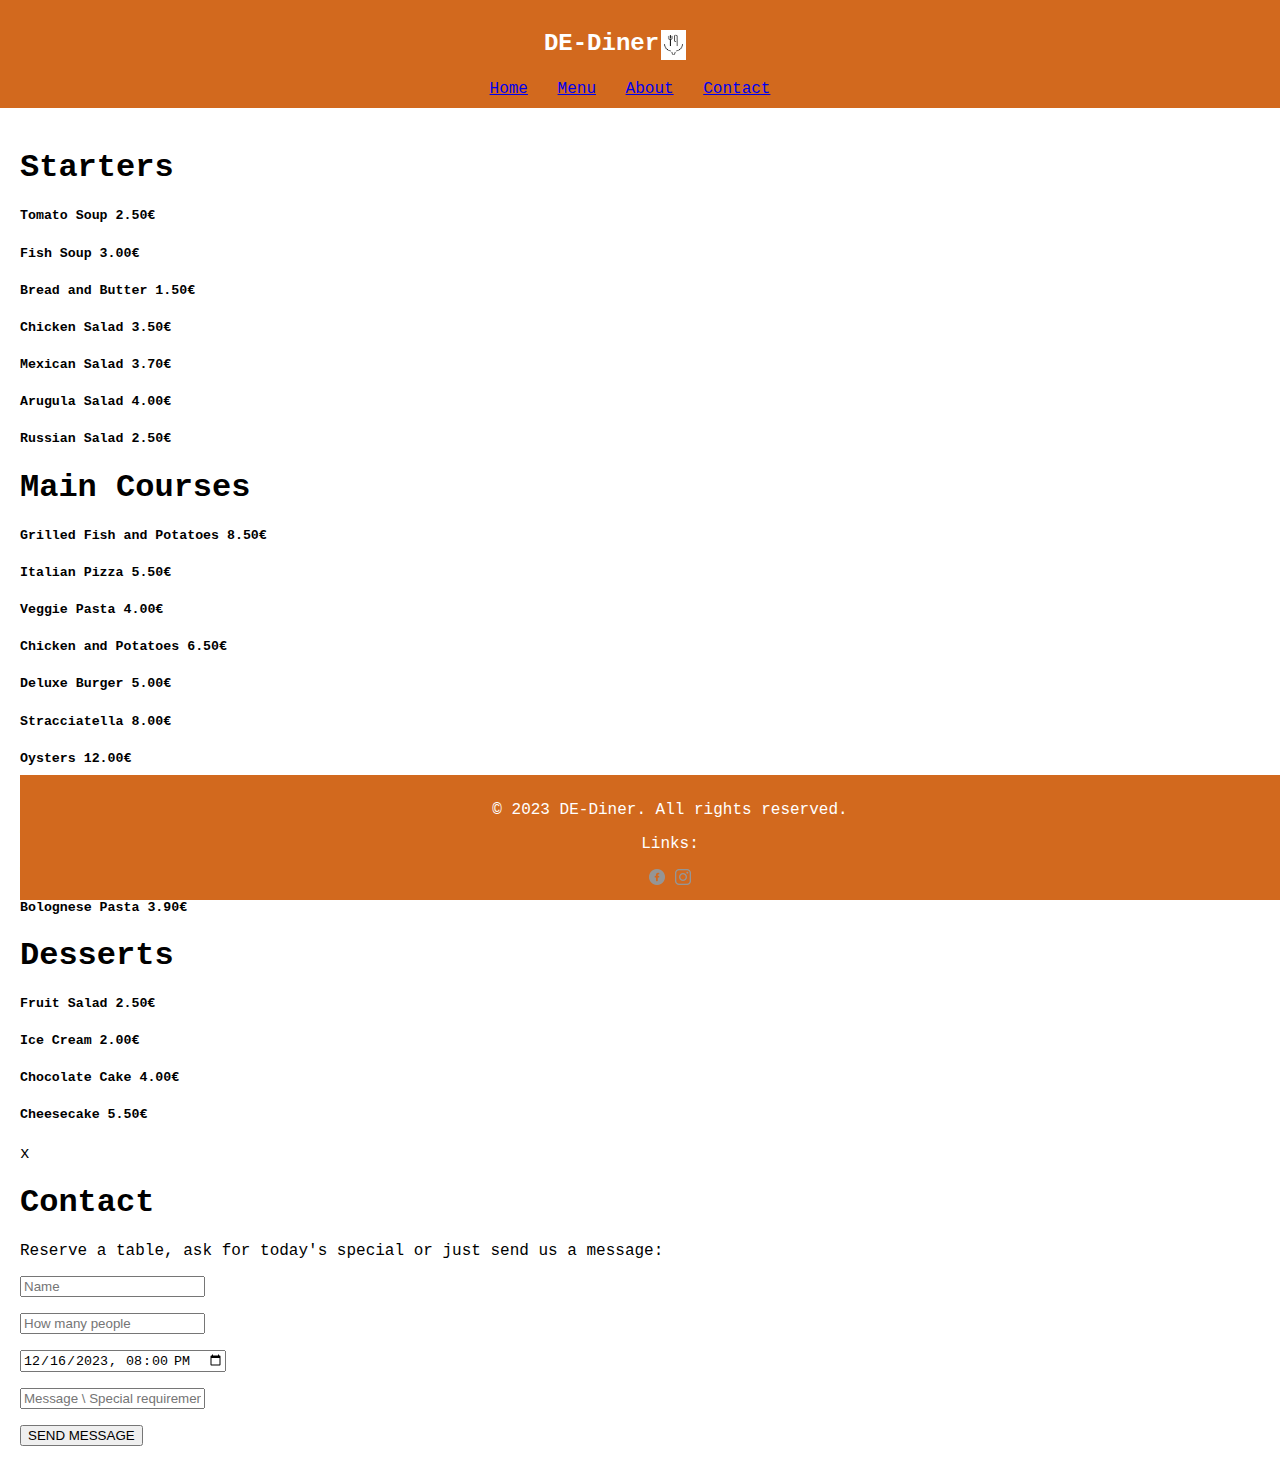
<file: Index.html>
<!DOCTYPE html>
<html lang="en">
<head>
    <meta charset="UTF-8">
    <meta name="viewport" content="width=device-width, initial-scale=1.0">
    <title>DE-diner</title>
    <link rel="stylesheet" href="Index.css">
</head>
<body>
    <header>
        <h2>DE-Diner <img class="logo" src="logo.png" alt="logo"></h2>
        <nav>
            <ul>
                <li><a href="Index.html">Home</a></li>
                <li><a href="Menu.html">Menu</a></li>
                <li><a href="About.html">About</a></li>
                <li><a href="Contact.html">Contact</a></li>
            </ul>
        </nav>
    </header>
    <main>
        <!-- Menu Modal -->
        <section id="menu">
            <div id="menu" class="modal">
                <div class="animate-zoom">
                    <div class="c-container b-black c-display-container">
                        <span onclick="menuButton()" class="b-button c-display-topright large"> </span>
                        <h1>Starters</h1>
                    </div>
                    <div class="c-container">
                        <h5>Tomato Soup <b>2.50€</b> </h5>
                        <h5>Fish Soup <b>3.00€</b> </h5>
                        <h5>Bread and Butter <b>1.50€</b></h5>
                        <h5>Chicken Salad <b>3.50€</b></h5>
                        <h5>Mexican Salad <b>3.70€</b></h5>
                        <h5>Arugula Salad <b>4.00€</b></h5>
                        <h5>Russian Salad <b>2.50€</b></h5>
                    </div>
                    <div class="c-container-black">
                        <h1>Main Courses</h1>
                    </div>
                    <div class="c-container">
                        <h5>Grilled Fish and Potatoes <b>8.50€</b></h5>
                        <h5>Italian Pizza <b>5.50€</b></h5>
                        <h5>Veggie Pasta <b>4.00€</b></h5>
                        <h5>Chicken and Potatoes <b>6.50€</b></h5>
                        <h5>Deluxe Burger <b>5.00€</b></h5>
                        <h5>Stracciatella <b>8.00€</b></h5>
                        <h5>Oysters <b>12.00€</b></h5>
                        <h5>Beef Tartare <b>10.00€</b></h5>
                        <h5>Chicken liver mousse <b>7.00€</b></h5>
                        <h5>Celery Root Risotto <b>6.00€</b></h5>
                        <h5>Bolognese Pasta <b>3.90€</b></h5>
                    </div>
                    <div class="c-container-black">
                        <h1>Desserts</h1>
                    </div>
                    <div class="c-container">
                        <h5>Fruit Salad <b>2.50€</b></h5>
                        <h5>Ice Cream <b>2.00€</b></h5>
                        <h5>Chocolate Cake <b>4.00€</b></h5>
                        <h5>Cheesecake <b>5.50€</b></h5>
                    </div>
                </div>
            </div>
        </section>
        <!-- Contact Modal -->
        <div id="contact" class="m-modal">
            <div class="m-modal-content animate-zoom">
                <div class="c-container b-black">
                    <span onclick="contactButton()" class="b-button c-display-topright l-large">x</span>
                    <h1>Contact</h1>
                </div>
                <div class="c-container">
                    <p>Reserve a table, ask for today's special or just send us a message:</p>
                    <form action="/action_page.php" target="_blank">
                        <p><input class="i-input p-padding-16 b-border" type="text" placeholder="Name" required name="Name"></p>
                        <p><input class="i-input p-padding-16 b-border" type="number" placeholder="How many people" required name="People"></p>
                        <p><input class="i-input p-padding-16 b-border" type="datetime-local" placeholder="Date and Time" required name="date" value="2023-12-16T20:00"></p>
                        <p><input class="i-input p-padding-16 b-border" type="text" placeholder="Message \ Special requirements" required name="Message"></p>
                        <p><button class="b-button" type="submit">SEND MESSAGE</button></p>
                    </form>
                </div>
            </div>
        </div>       
         <!-- About/Contact -->
        <footer>
            <p>&copy; 2023 DE-Diner. All rights reserved. </p>
            <p>Links:</p>
            <a href="facebook.com"><img src="facebook.png" alt="f"></a>
            <a href="instagram.com"><img src="instagram.png" alt="i"></a>
        </footer>
    </main>
    <script src="Index.js"></script>
</body>
</html>
</file>
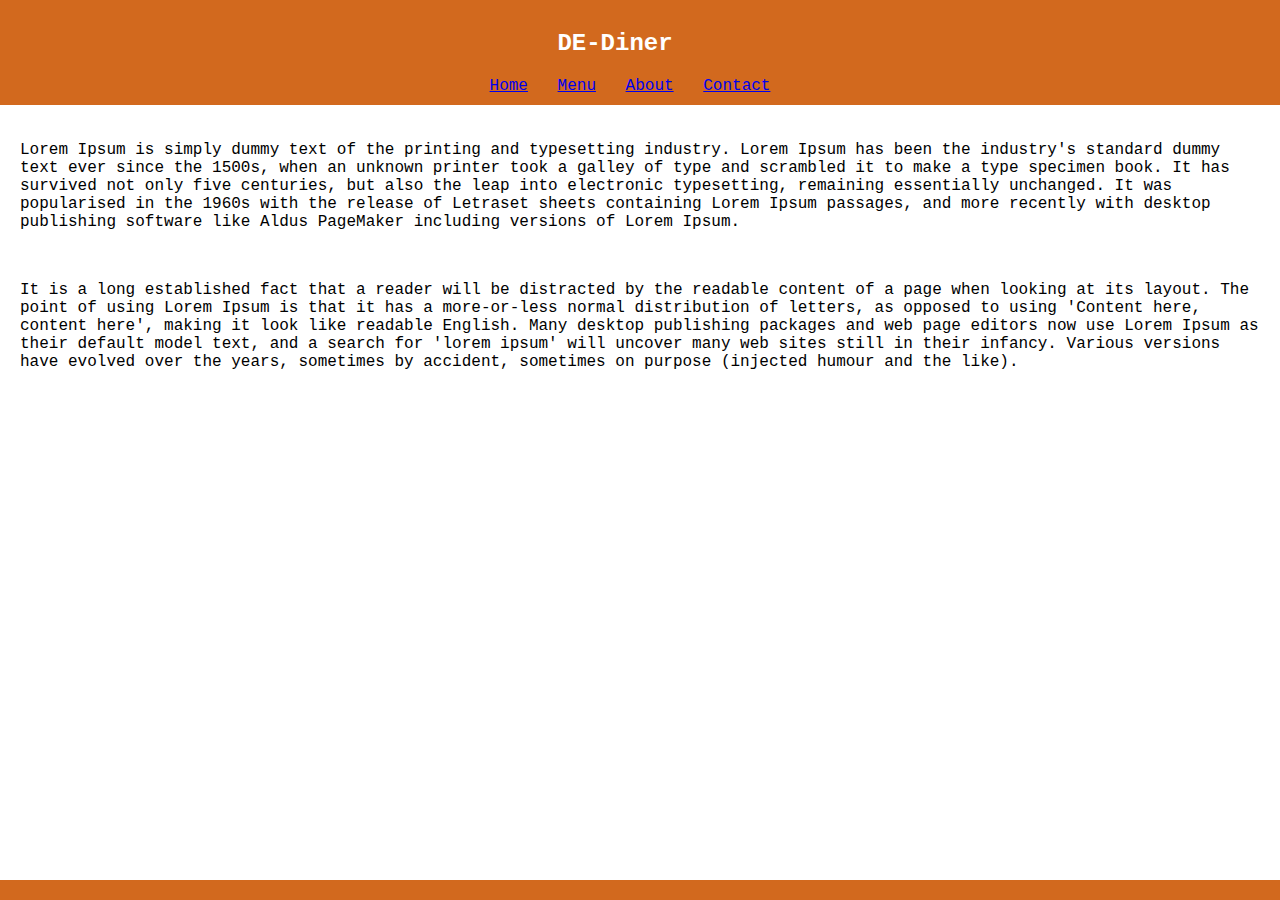
<file: About.html>
<!DOCTYPE html>
<html lang="en">
<head>
    <meta charset="UTF-8">
    <meta name="viewport" content="width=device-width, initial-scale=1.0">
    <title>About us</title>
    <link rel="stylesheet" href="Index.css">
</head>
<body>
    <header>
        <h2>DE-Diner</h2>
        <nav>
            <ul>
                <li><a href="Index.html">Home</a></li>
                <li><a href="Menu.html">Menu</a></li>
                <li><a href="About.html">About</a></li>
                <li><a href="Contact.html">Contact</a></li>
            </ul>
        </nav>
    </header>
    <main>
        <p>Lorem Ipsum is simply dummy text of the printing and typesetting industry.
            Lorem Ipsum has been the industry's standard dummy text ever since the 1500s,
            when an unknown printer took a galley of type and scrambled it to make a type specimen book.
            It has survived not only five centuries, but also the leap into electronic typesetting,
            remaining essentially unchanged. 
            It was popularised in the 1960s with the release of Letraset sheets containing Lorem Ipsum passages,
             and more recently with desktop publishing software like Aldus PageMaker including versions of Lorem Ipsum.</p>
        <br>
        <p>It is a long established fact that a reader will be distracted by the readable content of a page when looking at its layout.
            The point of using Lorem Ipsum is that it has a more-or-less normal distribution of letters,
            as opposed to using 'Content here, content here', making it look like readable English. 
            Many desktop publishing packages and web page editors now use Lorem Ipsum as their default model text, 
            and a search for 'lorem ipsum' will uncover many web sites still in their infancy. 
            Various versions have evolved over the years, sometimes by accident, sometimes on purpose (injected humour and the like).</p>
    </main>
    <footer></footer>
</body>
</html>
</file>
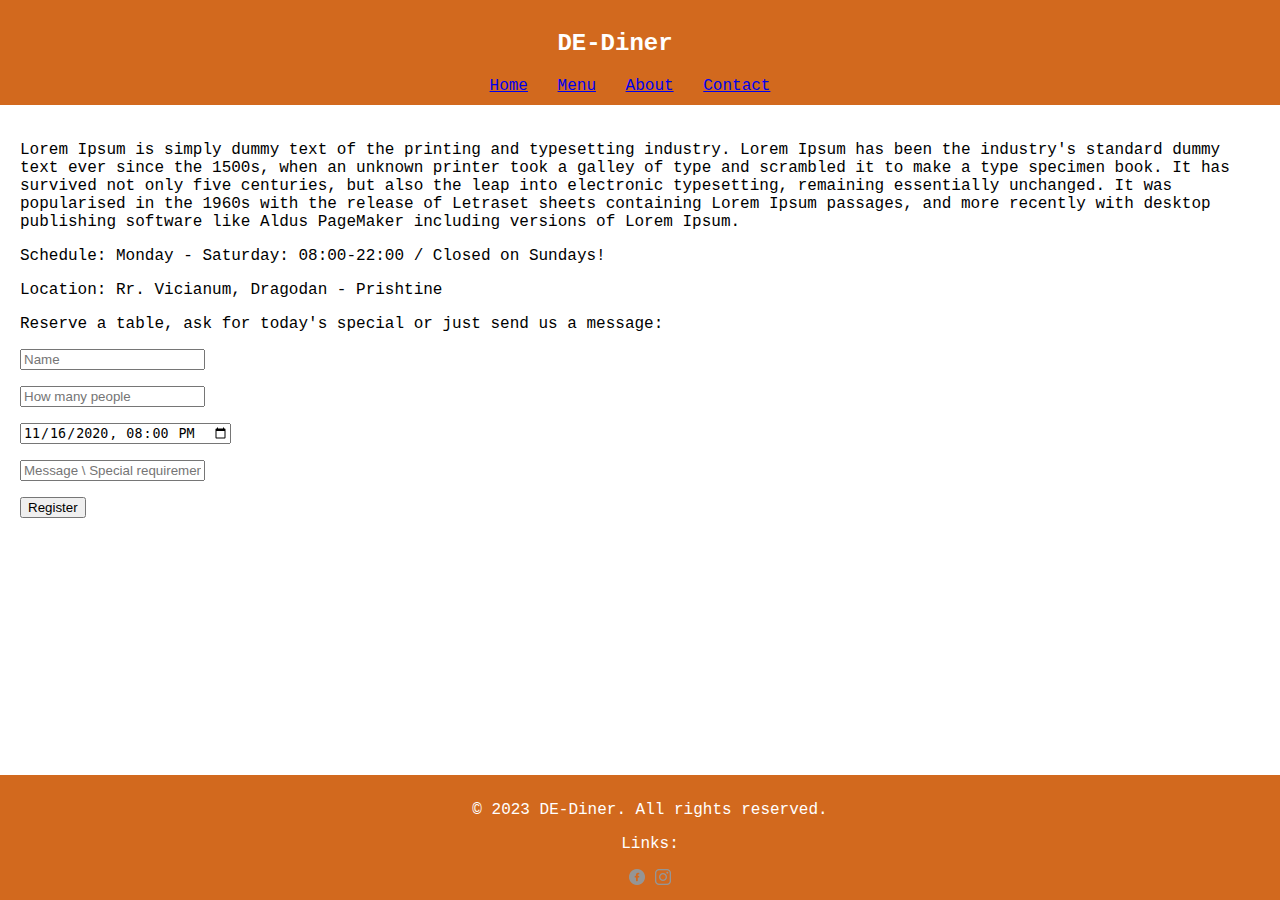
<file: Contact.html>
<!DOCTYPE html>
<html lang="en">
<head>
    <meta charset="UTF-8">
    <meta name="viewport" content="width=device-width, initial-scale=1.0">
    <title>Contact</title>
    <link rel="stylesheet" href="Index.css">
</head>
<body>
    <header>
        <h2>DE-Diner</h2>
        <nav>
            <ul>
                <li><a href="Index.html">Home</a></li>
                <li><a href="Menu.html">Menu</a></li>
                <li><a href="About.html">About</a></li>
                <li><a href="Contact.html">Contact</a></li>
            </ul>
        </nav>
    </header>
    <main>
        
        <p>Lorem Ipsum is simply dummy text of the printing and typesetting industry.
            Lorem Ipsum has been the industry's standard dummy text ever since the 1500s,
            when an unknown printer took a galley of type and scrambled it to make a type specimen book.
            It has survived not only five centuries, but also the leap into electronic typesetting,
            remaining essentially unchanged. 
            It was popularised in the 1960s with the release of Letraset sheets containing Lorem Ipsum passages,
             and more recently with desktop publishing software like Aldus PageMaker including versions of Lorem Ipsum.</p>

            <p class="orari">Schedule:  Monday - Saturday: 08:00-22:00 / Closed on Sundays! </p>
            <p class="rruga">Location:  Rr. Vicianum, Dragodan - Prishtine </p>

            <p>Reserve a table, ask for today's special or just send us a message:</p>
            <form action="/action_page.php" target="_blank">
                <p><input id="Name" type="text" placeholder="Name" required name="Name"></p>
                <p> <input id="People" type="number" placeholder="How many people" required name="People"></p>
                <p><input id="date" type="datetime-local" placeholder="Date and time" required name="date" value="2020-11-16T20:00"></p>
                <p><input id="Message" type="text" placeholder="Message \ Special requirements" required name="Message"></p>
                <p><button type="button" onclick="regjistrimi()"> Register</button></p>
            </form>
    </main>
    <footer>
        <p>&copy; 2023 DE-Diner. All rights reserved. </p>
        <p>Links:</p>
        <a href="facebook.com"><img src="facebook.png" alt="f"></a>
        <a href="instagram.com"><img src="instagram.png" alt="i"></a>
    </footer>
</body>
</html>
</file>
<file: Index.css>
body{
    font-family: 'Courier New', Courier, monospace;
    margin: 0;
    padding: 0;
}
html{
    height: 100%;
    font-family: 'Courier New', Courier, monospace;
}
header{
    background-color: chocolate;
    color: white;
    text-align: center;
    padding: 10px;
}
nav ul{
    list-style: none;
    margin: 0;
    padding: 0;
}
nav li{
    display: inline;
    margin-right: 20px;
    color: aliceblue;
}
main {
    padding: 20px;
}
.logo{
    height: 30px;
    width: 25px;
    color: black;
    margin-left: 2px;
}
.menu{
    text-align: center;

}
.menu *{
    box-sizing: border-box;
}
.foodP{
    float: left;
    border: solid 1px #fff;
    display: inline-block;
    margin-left: 400px;
}
.food-item{
    clear: both;
}
.food{
    float: right;
    margin-right: 400px;
    display: inline-block;
    width: 200px;
    height: 200px;
}
.c-container-black{
    clear: both;
}
footer{
    background-color: chocolate;
    color: white;
    text-align: center;
    padding: 10px;
    position: fixed;
    bottom: 0;
    width: 100%;
}
h1{
    font-family: 'Courier New', Courier, monospace;
}
h2{
    display: inline-flex;
   padding-right: 300px;
    padding-left: 250px;
}
h5{
    font-family: 'Courier New', Courier, monospace;

}
</file>
